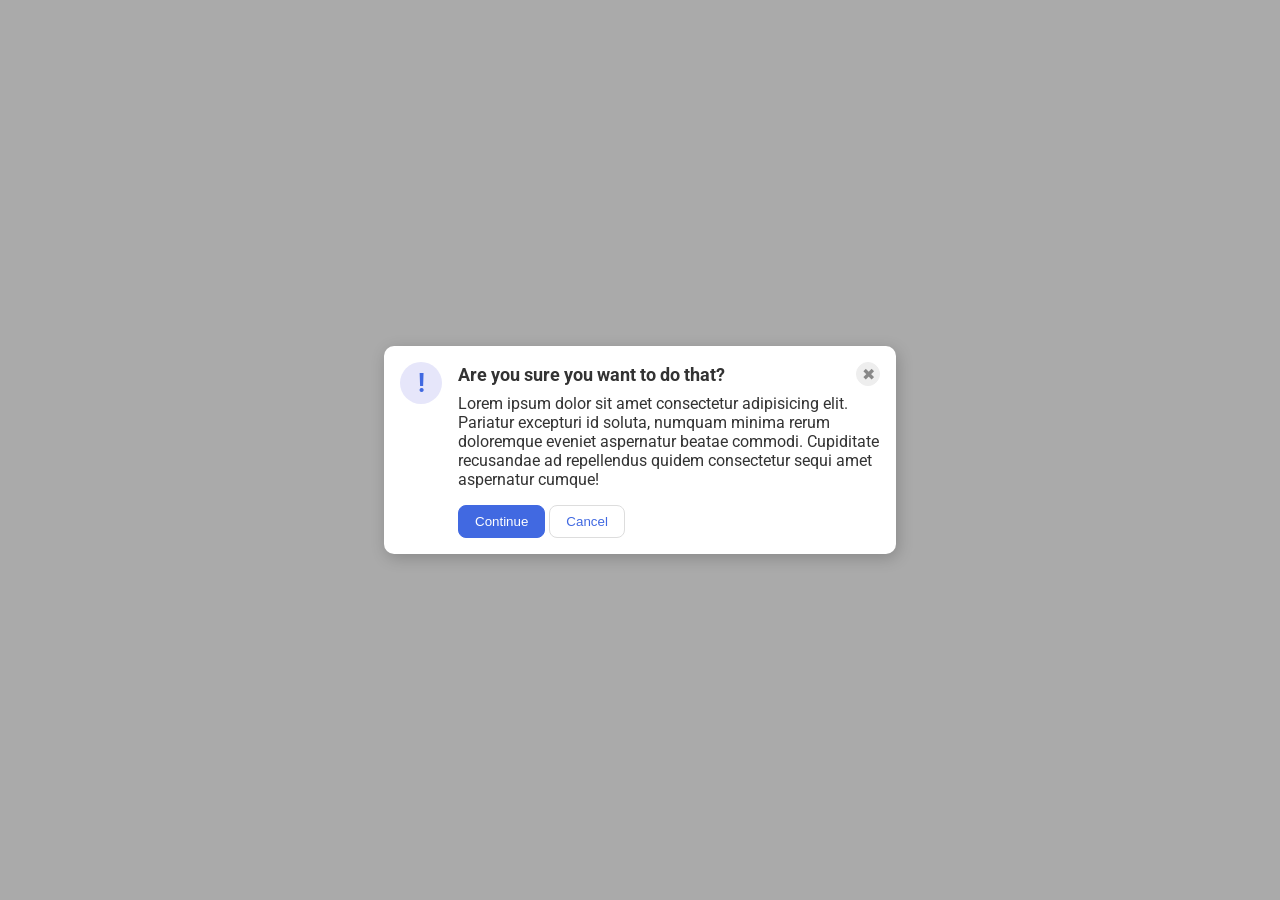
<file: foundations/flex/05-flex-modal/index.html>
<!DOCTYPE html>
<html lang="en">
  <head>
    <meta charset="UTF-8">
    <meta http-equiv="X-UA-Compatible" content="IE=edge">
    <meta name="viewport" content="width=device-width, initial-scale=1.0">
    <link rel="stylesheet" href="style.css">
    <title>Modal</title>
  </head>
  <body>
    <div class="modal">
      <div class="icon">!</div>
      <!-- additional container used here -->
      <div class="container">
        <!-- header div was moved to encompass the close button as well -->
        <div class="header">Are you sure you want to do that?
          <button class="close-button">✖</button>
        </div>
        <div class="text">Lorem ipsum dolor sit amet consectetur adipisicing elit. Pariatur excepturi id soluta, numquam minima rerum doloremque eveniet aspernatur beatae commodi. Cupiditate recusandae ad repellendus quidem consectetur sequi amet aspernatur cumque!</div>
        <button class="continue">Continue</button>
        <button class="cancel">Cancel</button>
      </div>
    </div>
  </body>
</html>
</file>
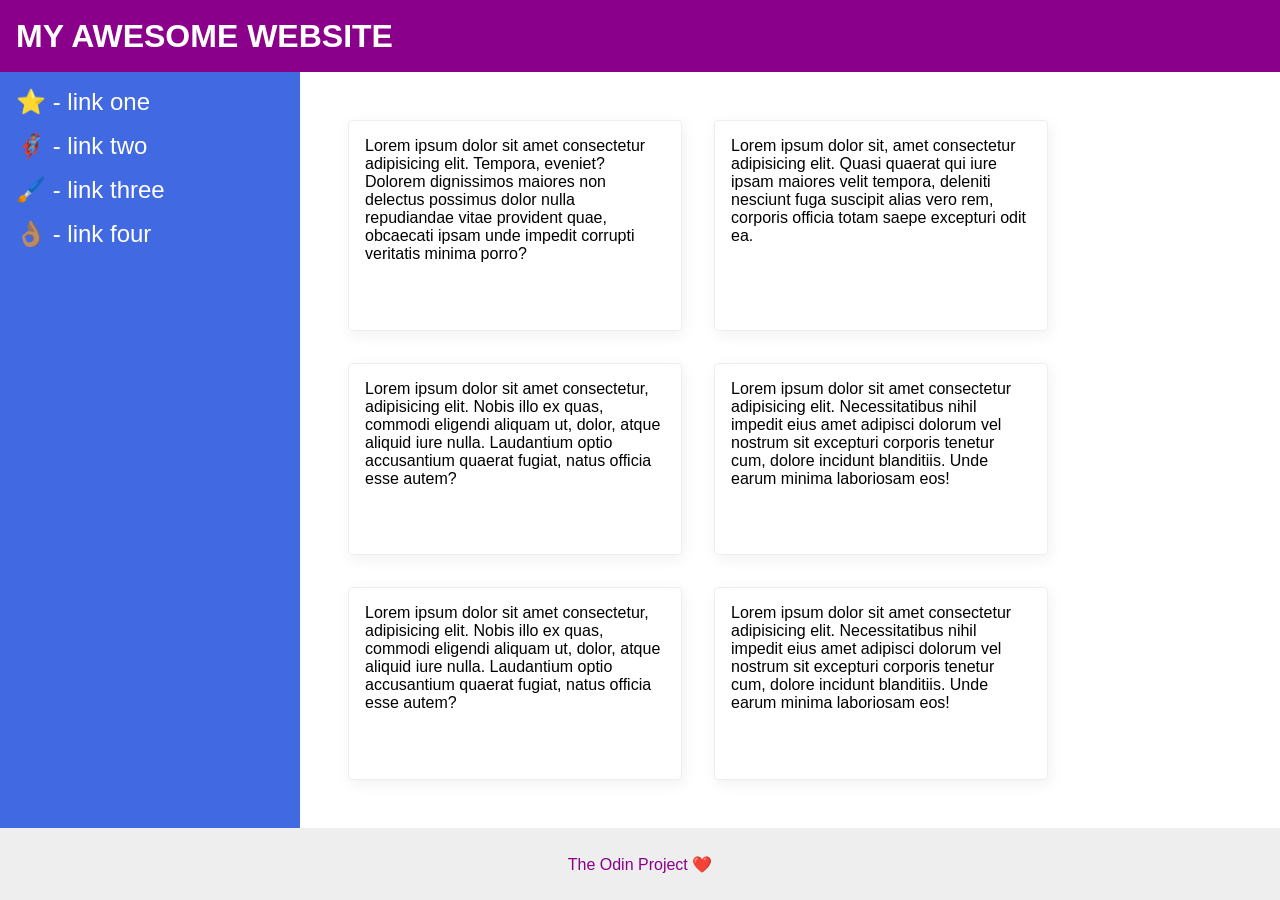
<file: foundations/flex/07-flex-layout-2/index.html>
<!DOCTYPE html>
<html lang="en">
  <head>
    <meta charset="UTF-8">
    <meta http-equiv="X-UA-Compatible" content="IE=edge">
    <meta name="viewport" content="width=device-width, initial-scale=1.0">
    <title>The Holy Grail</title>
    <link rel="stylesheet" href="style.css">
  </head>
  <body>
    <div class="header">
      MY AWESOME WEBSITE
    </div>
    <div class="body">
      <div class="sidebar">
        <ul>
          <li><a href="#">⭐ - link one</a></li>
          <li><a href="#">🦸🏽‍♂️ - link two</a></li>
          <li><a href="#">🖌️ - link three</a></li>
          <li><a href="#">👌🏽 - link four</a></li>
        </ul>
      </div>
      <div class="container">
        <div class="card">Lorem ipsum dolor sit amet consectetur adipisicing elit. Tempora, eveniet? Dolorem dignissimos maiores non delectus possimus dolor nulla repudiandae vitae provident quae, obcaecati ipsam unde impedit corrupti veritatis minima porro?</div>
        <div class="card">Lorem ipsum dolor sit, amet consectetur adipisicing elit. Quasi quaerat qui iure ipsam maiores velit tempora, deleniti nesciunt fuga suscipit alias vero rem, corporis officia totam saepe excepturi odit ea.</div>
        <div class="card">Lorem ipsum dolor sit amet consectetur, adipisicing elit. Nobis illo ex quas, commodi eligendi aliquam ut, dolor, atque aliquid iure nulla. Laudantium optio accusantium quaerat fugiat, natus officia esse autem?</div>
        <div class="card">Lorem ipsum dolor sit amet consectetur adipisicing elit. Necessitatibus nihil impedit eius amet adipisci dolorum vel nostrum sit excepturi corporis tenetur cum, dolore incidunt blanditiis. Unde earum minima laboriosam eos!</div>
        <div class="card">Lorem ipsum dolor sit amet consectetur, adipisicing elit. Nobis illo ex quas, commodi eligendi aliquam ut, dolor, atque aliquid iure nulla. Laudantium optio accusantium quaerat fugiat, natus officia esse autem?</div>
        <div class="card">Lorem ipsum dolor sit amet consectetur adipisicing elit. Necessitatibus nihil impedit eius amet adipisci dolorum vel nostrum sit excepturi corporis tenetur cum, dolore incidunt blanditiis. Unde earum minima laboriosam eos!</div>
      </div>
    </div>
    <div class="footer">
      The Odin Project ❤️
    </div>
  </body>
</html>
</file>
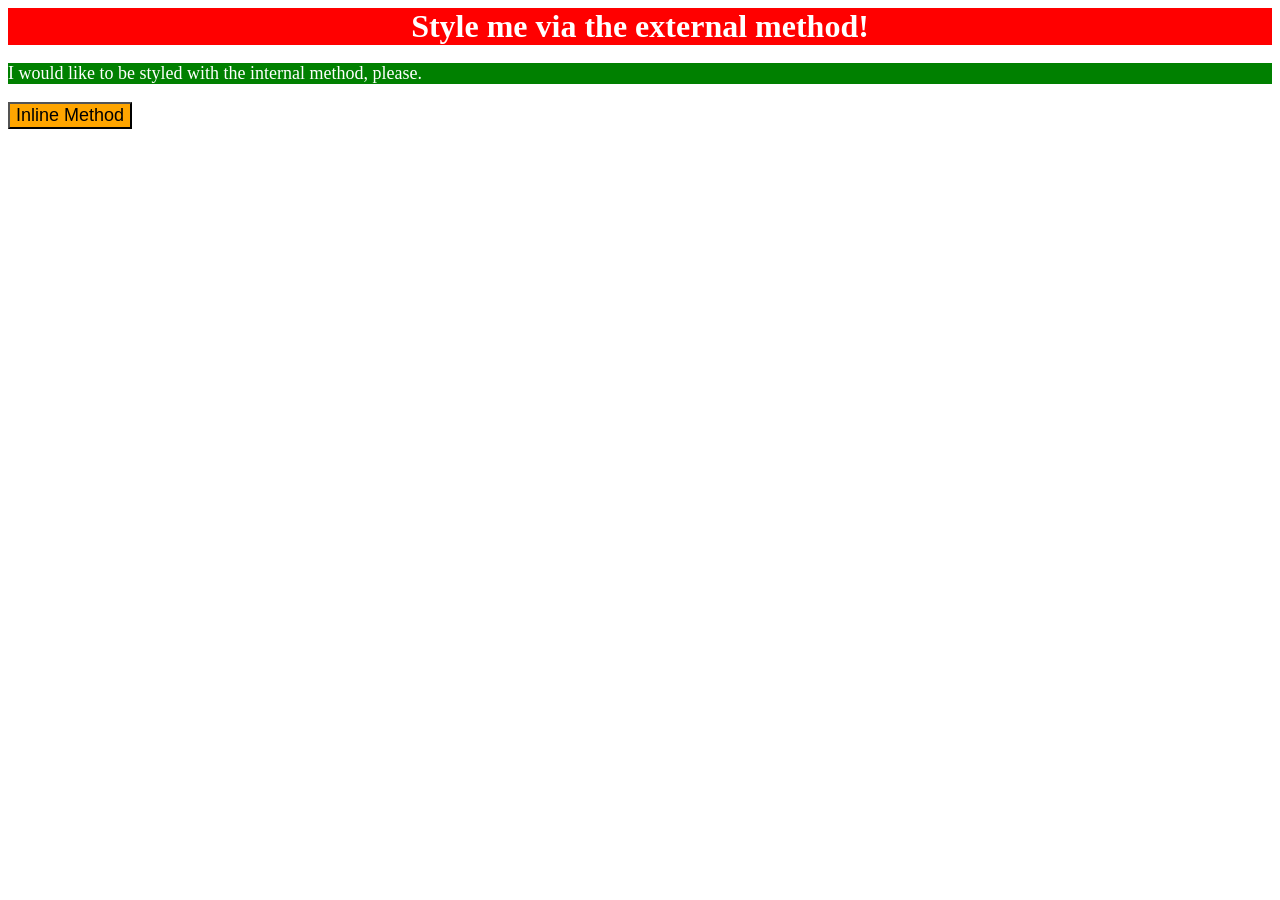
<file: foundations/intro-to-css/01-css-methods/index.html>
<!DOCTYPE html>
<html lang="en">
  <head>
    <meta charset="UTF-8">
    <meta http-equiv="X-UA-Compatible" content="IE=edge">
    <meta name="viewport" content="width=device-width, initial-scale=1.0">
    <title>Methods for Adding CSS</title>
 <link rel="stylesheet" href="style.css">
    <style>
      p {
        background-color: green;
        color: white;
        font-size: 18px;
      }
    </style>
  </head>
  <body>
    <div>Style me via the external method!</div>
    <p>I would like to be styled with the internal method, please.</p>
    <button style="background-color:orange;font-size:18px;">Inline Method</button>
  </body>
</html>
</file>
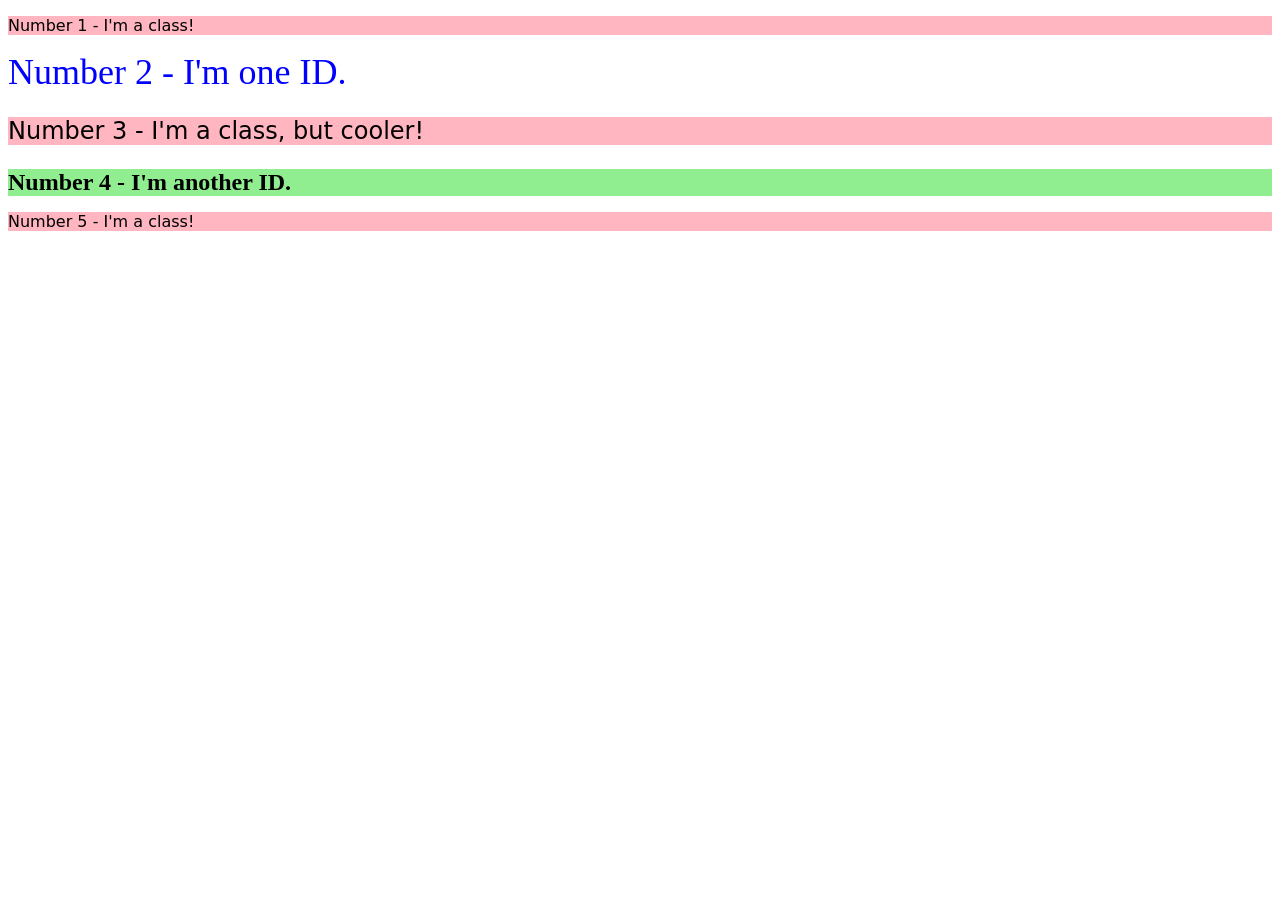
<file: foundations/intro-to-css/02-class-id-selectors/index.html>
<!DOCTYPE html>
<html lang="en">
  <head>
    <meta charset="UTF-8">
    <meta http-equiv="X-UA-Compatible" content="IE=edge">
    <meta name="viewport" content="width=device-width, initial-scale=1.0">
    <title>Class and ID Selectors</title>
    <link rel="stylesheet" href="style.css">
  </head>
  <body>
    <p class="odd-number-element"> Number 1 - I'm a class!</p>
    <div id="second-element">Number 2 - I'm one ID.</div>
    <p class="odd-number-element third-element"> Number 3 - I'm a class, but cooler!</p>
    <div id="number-4">Number 4 - I'm another ID.</div>
    <p class="odd-number-element"> Number 5 - I'm a class!</p>
  </body>
</html>
</file>
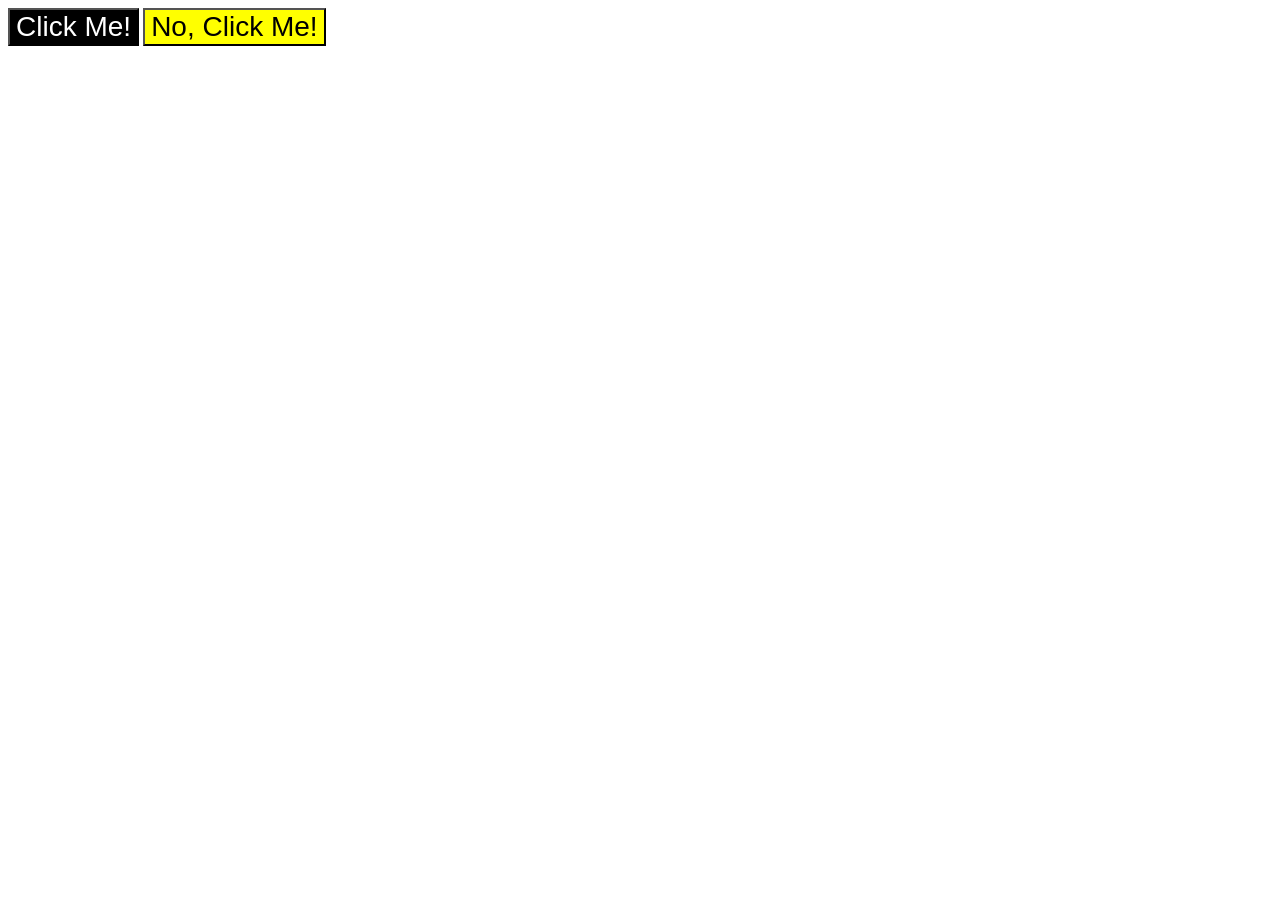
<file: foundations/intro-to-css/03-grouping-selectors/index.html>
<!DOCTYPE html>
<html lang="en">
  <head>
    <meta charset="UTF-8">
    <meta http-equiv="X-UA-Compatible" content="IE=edge">
    <meta name="viewport" content="width=device-width, initial-scale=1.0">
    <title>Grouping Selectors</title>
    <link rel="stylesheet" href="style.css">
  </head>
  <body>
    <button class="black-button">Click Me!</button>
    <button class="yellow-button">No, Click Me!</button>
  </body>
</html>
</file>
<file: foundations/flex/05-flex-modal/style.css>
@import url('https://fonts.googleapis.com/css2?family=Roboto:wght@400;700&display=swap');

html, body {
  height: 100%;
}

body {
  font-family: Roboto, sans-serif;
  margin: 0;
  background: #aaa;
  color: #333;
  /* I'll give you this one for free */
  display: flex;
  align-items: center;
  justify-content: center;
}

.modal {
  background: white;
  width: 480px;
  border-radius: 10px;
  box-shadow: 2px 4px 16px rgba(0,0,0,.2);
}

.icon {
  color: royalblue;
  font-size: 26px;
  font-weight: 700;
  background: lavender;
  width: 42px;
  height: 42px;
  border-radius: 50%;
  display: flex;
  align-items: center;
  justify-content: center;
}

.close-button {
  background: #eee;
  border-radius: 50%;
  color: #888;
  font-weight: 400;
  font-size: 16px;
  height: 24px;
  width: 24px;
  display: flex;
  align-items: center;
  justify-content: center;
  border: 1px solid #eee;
  padding: 0;
}

button {
  cursor: pointer;
  padding: 8px 16px;
  border-radius: 8px;
}

button.continue {
  background: royalblue;
  border: 1px solid royalblue;
  color: white;
}

button.cancel {
  background: white;
  border: 1px solid #ddd;
  color: royalblue;
}

/* SOLUTION: */

.modal {
  display: flex;
  gap: 16px;
  padding: 16px;
}

.icon {
  /* this keeps the icon from getting smashed by the text */
  flex-shrink: 0;
}
/* header container should be wrapped around the button element as well in order for flex style to work */
.header {
  display: flex;
  align-items: center;
  justify-content: space-between;
  font-size: 18px;
  font-weight: 700;
  margin-bottom: 8px;
}

.text {
  margin-bottom: 16px;
}
</file>
<file: foundations/flex/07-flex-layout-2/style.css>
body {
  font-family: -apple-system, BlinkMacSystemFont, 'Segoe UI', Roboto, Oxygen, Ubuntu, Cantarell, 'Open Sans', 'Helvetica Neue', sans-serif;
  margin: 0;
  min-height: 100vh;
}

.header {
  height: 72px;
  background: darkmagenta;
  color: white;
}

.footer {
  height: 72px;
  background: #eee;
  color: darkmagenta;
}

.sidebar {
  width: 300px;
  background: royalblue;
  box-sizing: border-box;
}

.card {
  border: 1px solid #eee;
  box-shadow: 2px 4px 16px rgba(0,0,0,.06);
  border-radius: 4px;
}

/* SOLUTION */

body {
  display: flex;
  flex-direction: column;
}

.header {
  display: flex;
  align-items: center;
  padding: 0 16px;
  font-size: 32px;
  font-weight: 900;
}

.body {
  flex: 1;
  display: flex;
}

.sidebar {
  flex-shrink: 0;
  padding: 16px;
}

ul {
  list-style-type: none;
  margin: 0;
  padding: 0;
}

li {
  margin-bottom: 16px;
}

a {
  color: white;
  text-decoration: none;
  font-size: 24px;
}

.container {
  padding: 48px;
  display: flex;
  flex-wrap: wrap;
  gap: 32px;
}

.card {
  padding: 16px;
  width: 300px;
}

.footer {
  display: flex;
  align-items: center;
  justify-content: center;
}
</file>
<file: foundations/intro-to-css/01-css-methods/style.css>
div {      
       background-color: red;
       color: white;
       font-size: 32px;
       text-align: center;
       font-weight: bold;

 }
</file>
<file: foundations/intro-to-css/02-class-id-selectors/style.css>
.odd-number-element {
  background-color: lightpink;
  font-family: "verdana", dejavu sans, sans-serif;
}
#second-element {
 color: blue;
 font-size: 36px;
}
.third-element {
  font-size: 24px;
}
#number-4 {
  background-color: lightgreen;
  font-size: 24px;
  font-weight: bold;
}
</file>
<file: foundations/intro-to-css/03-grouping-selectors/style.css>
.black-button, .yellow-button {
  font-family: Helvetica, "Times New Roman", sans-serif;
  font-size: 28px;
}
.black-button {
  background-color: black;
  color: white;
}
.yellow-button {
  background-color: yellow;
  color: black;
}
</file>
